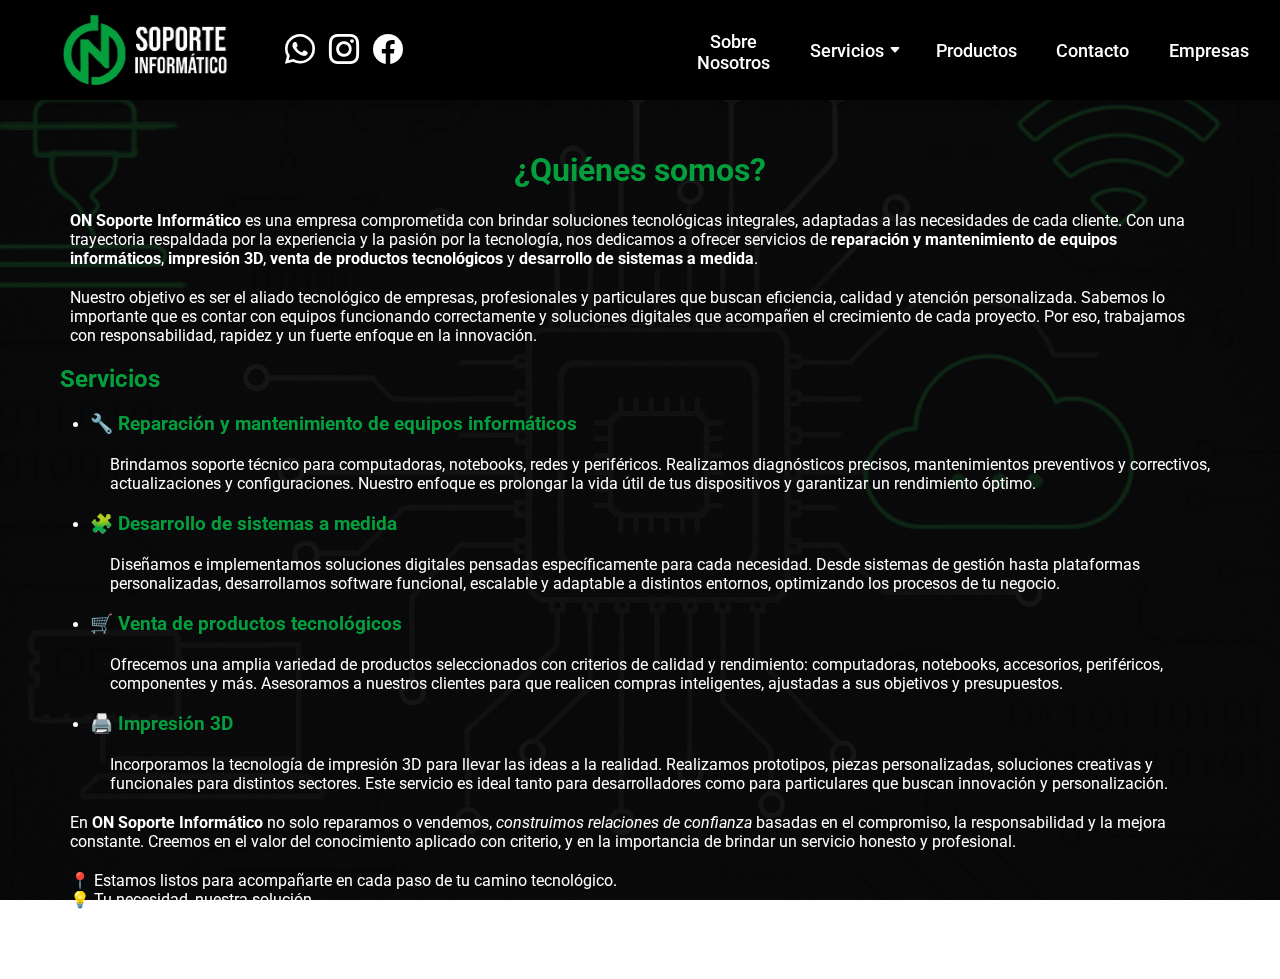
<file: index.html>
<!DOCTYPE html>
<html lang="es">
  <head>
    <meta charset="UTF-8" />
    <meta name="viewport" content="width=device-width, initial-scale=1.0" />
    <title>ON Soporte Informático</title>
    <link rel="stylesheet" href="css/estilos.css" />
    <link
      rel="stylesheet"
      href="https://cdn.jsdelivr.net/npm/bootstrap-icons@1.10.5/font/bootstrap-icons.css"
    />
  </head>
  <body>
    <header class="navbar">
      <div class="navbar-left">
        <img
          src="images/LogoON.png"
          alt="Logo ON Soporte"
          class="logo-navbar"
        />
        <div class="redes">
          <a href="https://wa.me/5493364626333" target="_blank"
            ><i class="bi bi-whatsapp"></i
          ></a>
          <a
            href="https://www.instagram.com/on_soporte_informatico"
            target="_blank"
            ><i class="bi bi-instagram"></i
          ></a>
          <a
            href="https://www.facebook.com/people/On-Soporte-Informático/100063524112787/"
            target="_blank"
            ><i class="bi bi-facebook"></i
          ></a>
        </div>
      </div>

      <button id="toggle-menu" class="hamburguesa">
        <i class="bi bi-list"></i>
      </button>

      <nav class="navbar-menu">
        <button onclick="mostrarSeccion('sobre')">Sobre Nosotros</button>
        <div class="dropdown">
          <button class="dropbtn">
            Servicios <i class="bi bi-caret-down-fill flecha"></i>
          </button>
          <div class="dropdown-content">
            <a href="#" onclick="mostrarSeccion('reparaciones')"
              ><i class="bi bi-tools"></i> Reparaciones</a
            >
            <a href="#" onclick="mostrarSeccion('impresion')"
              ><i class="bi bi-printer"></i> Impresión 3D</a
            >
            <a href="#" onclick="mostrarSeccion('sistemas')"
              ><i class="bi bi-pc-display"></i> Sistemas</a
            >
            <a href="#" onclick="mostrarSeccion('cbs')"
              ><i class="bi bi-cloud"></i> Cloud Backup Service</a
            >
          </div>
        </div>
        <button onclick="mostrarSeccion('productos')">Productos</button>
        <button onclick="mostrarSeccion('contacto')">Contacto</button>
        <button onclick="mostrarSeccion('confian')">Empresas</button>
      </nav>
    </header>

    <div class="pantalla">
      <div id="sobre" class="seccion">
        <!-- Aquí va tu texto de presentación actual -->
        <h1>¿Quiénes somos?</h1>
        <p>
          <strong>ON Soporte Informático</strong> es una empresa comprometida
          con brindar soluciones tecnológicas integrales, adaptadas a las
          necesidades de cada cliente. Con una trayectoria respaldada por la
          experiencia y la pasión por la tecnología, nos dedicamos a ofrecer
          servicios de
          <strong>reparación y mantenimiento de equipos informáticos</strong>,
          <strong>impresión 3D</strong>,
          <strong>venta de productos tecnológicos</strong> y
          <strong>desarrollo de sistemas a medida</strong>.
        </p>
        <p>
          Nuestro objetivo es ser el aliado tecnológico de empresas,
          profesionales y particulares que buscan eficiencia, calidad y atención
          personalizada. Sabemos lo importante que es contar con equipos
          funcionando correctamente y soluciones digitales que acompañen el
          crecimiento de cada proyecto. Por eso, trabajamos con responsabilidad,
          rapidez y un fuerte enfoque en la innovación.
        </p>

        <h2>Servicios</h2>
        <ul>
          <li>
            <h3>🔧 Reparación y mantenimiento de equipos informáticos</h3>
            <p>
              Brindamos soporte técnico para computadoras, notebooks, redes y
              periféricos. Realizamos diagnósticos precisos, mantenimientos
              preventivos y correctivos, actualizaciones y configuraciones.
              Nuestro enfoque es prolongar la vida útil de tus dispositivos y
              garantizar un rendimiento óptimo.
            </p>
          </li>
          <li>
            <h3>🧩 Desarrollo de sistemas a medida</h3>
            <p>
              Diseñamos e implementamos soluciones digitales pensadas
              específicamente para cada necesidad. Desde sistemas de gestión
              hasta plataformas personalizadas, desarrollamos software
              funcional, escalable y adaptable a distintos entornos, optimizando
              los procesos de tu negocio.
            </p>
          </li>
          <li>
            <h3>🛒 Venta de productos tecnológicos</h3>
            <p>
              Ofrecemos una amplia variedad de productos seleccionados con
              criterios de calidad y rendimiento: computadoras, notebooks,
              accesorios, periféricos, componentes y más. Asesoramos a nuestros
              clientes para que realicen compras inteligentes, ajustadas a sus
              objetivos y presupuestos.
            </p>
          </li>
          <li>
            <h3>🖨️ Impresión 3D</h3>
            <p>
              Incorporamos la tecnología de impresión 3D para llevar las ideas a
              la realidad. Realizamos prototipos, piezas personalizadas,
              soluciones creativas y funcionales para distintos sectores. Este
              servicio es ideal tanto para desarrolladores como para
              particulares que buscan innovación y personalización.
            </p>
          </li>
        </ul>

        <p>
          En <strong>ON Soporte Informático</strong> no solo reparamos o
          vendemos, <em>construimos relaciones de confianza</em> basadas en el
          compromiso, la responsabilidad y la mejora constante. Creemos en el
          valor del conocimiento aplicado con criterio, y en la importancia de
          brindar un servicio honesto y profesional.
        </p>

        <p>
          📍 Estamos listos para acompañarte en cada paso de tu camino
          tecnológico.<br />
          💡 Tu necesidad, nuestra solución.
        </p>
      </div>

      <div id="reparaciones" class="seccion" style="display: none">
        <h1>Servicio Técnico y Reparaciones</h1>
        <p>
          En <strong>ON Soporte Informático</strong> ofrecemos un servicio
          técnico completo para computadoras de escritorio, notebooks, redes y
          periféricos. Nos especializamos en diagnóstico, mantenimiento
          preventivo y correctivo, limpieza interna, cambio de piezas,
          instalación de sistemas operativos, recuperación de datos y
          optimización del rendimiento.
        </p>
        <p>
          Contamos con técnicos capacitados y herramientas profesionales que nos
          permiten brindarte una solución rápida, segura y confiable. Atendemos
          tanto a particulares como a empresas, con atención personalizada y
          seguimiento del equipo reparado.
        </p>

        <h2>Servicios que ofrecemos:</h2>
        <ul class="lista-servicios">
          <li>🔧 Reparación de notebooks y computadoras de escritorio</li>
          <li>🔌 Cambios de módulos, pines de carga y conectores</li>
          <li>📱 Reparación de celulares y tablets</li>
          <li>💻 Instalación de sistemas operativos (Windows, Linux, etc.)</li>
          <li>📦 Instalación de paquete Office y programas esenciales</li>
          <li>🔓 Desbloqueo de computadoras y teléfonos</li>
          <li>🛠️ Reballing y trabajos avanzados en placa base</li>
          <li>🔄 Remanufactura de pantallas y componentes electrónicos</li>
        </ul>

        <p>
          Utilizamos herramientas profesionales y repuestos de calidad, y
          trabajamos con responsabilidad para que cada equipo recupere su
          funcionalidad en el menor tiempo posible.
        </p>

        <p>
          Sabemos lo importante que es tu equipo, por eso implementamos un
          sistema donde podés
          <strong>consultar el estado de tu reparación en línea</strong>, de
          forma cómoda y transparente.
        </p>

        <div style="text-align: center; margin-top: 30px">
          <a
            href="https://sstk.ws/?eid=a212c7d8"
            class="btn-seguimiento"
            target="_blank"
            >📦 Consultar Estado de Reparación</a
          >
        </div>
      </div>

      <div id="productos" class="seccion" style="display: none">
        <h1>Productos Tecnológicos</h1>
        <p>
          En <strong>ON Soporte Informático</strong> ofrecemos una selección de
          productos tecnológicos de calidad. Vendemos notebooks, PCs armadas,
          periféricos, insumos, accesorios, dispositivos móviles y más. Cada
          producto es cuidadosamente elegido para asegurar rendimiento,
          durabilidad y precio justo.
        </p>

        <div class="contenedor-productos">
          <div class="producto-card">
            <img src="images/G513 Carbon.jpg" alt="Producto 1" />
            <h3>Teclado Logitech G513 Carbon</h3>
            <a
              href="https://wa.me/5493364626333?text=Hola,%20quiero%20consultar%20por%20el%20Teclado%20Logitech%20G513%20Carbon"
              target="_blank"
              class="btn-wsp"
              >Consultar por WhatsApp</a
            >
          </div>

          <div class="producto-card">
            <img src="images/ComboRedDragon.jpg" alt="Producto 2" />
            <h3>Combo Mouse y Teclado Red Dragon</h3>
            <a
              href="https://wa.me/5493364626333?text=Hola,%20quiero%20consultar%20por%20el%20Combo%20Mouse%20y%20Teclado%20Red%20Dragon"
              target="_blank"
              class="btn-wsp"
              >Consultar por WhatsApp</a
            >
          </div>

          <div class="producto-card">
            <img src="images/Joystick PS5.jpg" alt="Producto 3" />
            <h3>Joystick PS5</h3>
            <a
              href="https://wa.me/5493364626333?text=Hola,%20quiero%20consultar%20por%20el%20Joystick%20PS5"
              target="_blank"
              class="btn-wsp"
              >Consultar por WhatsApp</a
            >
          </div>

          <!-- Agregá más cards copiando este bloque -->
        </div>

        <div style="text-align: center; margin-top: 40px">
          <a
            href="https://docs.google.com/spreadsheets/d/1SEldtOKDLW03KFsU63y3FaGSRMDLRZ5gmXgFe4f2LJs/edit?gid=0#gid=0"
            class="btn-catalogo"
            target="_blank"
            >📄 Lista de Celulares y Accesorios</a
          >
        </div>
        <div style="text-align: center; margin-top: 40px">
          <a
            href="https://docs.google.com/spreadsheets/d/1QJs8ARoDZ4se83s30cG5jS8D4h56jkqnZMdNHB8H0Ro/edit?gid=0#gid=0"
            class="btn-catalogo"
            target="_blank"
            >📄 Lista de Notebooks y Accesorios</a
          >
        </div>
      </div>

      <div id="impresion" class="seccion" style="display: none">
        <h1>Impresión 3D</h1>
        <p>
          En <strong>ON Soporte Informático</strong> ofrecemos servicios de
          impresión 3D de alta precisión, ideales para prototipado, piezas
          personalizadas, repuestos, diseño industrial y objetos decorativos.
        </p>
        <p>
          Trabajamos con filamentos PLA, PETG y otros materiales, y brindamos
          asesoramiento desde el diseño hasta la impresión final. Nos adaptamos
          tanto a necesidades técnicas como creativas.
        </p>
        <p style="text-align: center; font-weight: bold">
          Algunos de nuestros trabajos:
        </p>

        <div class="galeria">
          <img src="images/Llaveros con QR.jpg" alt="Llaveros con QR" />
          <img
            src="images/Llaveros Personalizados.jpg"
            alt="Llaveros personalizados"
          />
          <img src="images/MilkShake.jpg" alt="Vasos Tipo MilkShake" />
          <img
            src="images/Vasos Tipo Chop.jpg"
            alt="Vasos Tipo Chop 500ml personalizables"
          />
          <img src="images/Mates.jpg" alt="Mates" />
          <img src="images/AirForce.jpg" alt="Llaveros AirForce" />
          <img src="images/PortaBolsas.jpg" alt="PortaBolsas" />
          <!-- Agregá más imágenes aquí si querés -->
        </div>
      </div>

      <div id="sistemas" class="seccion" style="display: none">
        <h1>Desarrollo de Sistemas y Páginas Web</h1>
        <p>
          En <strong>ON Soporte Informático</strong> desarrollamos soluciones
          digitales pensadas para hacer crecer tu negocio. Creamos sistemas a
          medida según tus necesidades, ofrecemos sistemas pre-diseñados listos
          para usar y también desarrollamos páginas web simples para presencia
          online.
        </p>

        <h2>🧩 Sistemas a Medida</h2>
        <p>
          Desarrollamos sistemas personalizados adaptados al flujo de trabajo de
          tu emprendimiento o empresa. Ideal para quienes necesitan una solución
          única, eficiente y escalable. Automatizamos procesos, organizamos tu
          operación y centralizamos la información en una sola plataforma.
        </p>

        <h2>🛠️ Sistemas Pre-Hechos</h2>

        <div class="sistema-card">
          <img
            src="images/pricemanager-logo.jpg"
            alt="Logo PriceManager"
            class="logo-sistema"
          />
          <h3>📦 PriceManager – Sistema de Punto de Venta</h3>
          <p>
            <strong>PriceManager</strong> es un sistema de gestión para negocios
            que buscan controlar sus ventas y stock sin necesidad de facturación
            electrónica. Es simple, intuitivo y accesible para cualquier tipo de
            comercio.
          </p>
          <ul>
            <li>✅ Control de productos y stock en tiempo real.</li>
            <li>✅ Registro de ventas y búsqueda por cliente o producto.</li>
            <li>✅ Reportes básicos de movimientos.</li>
            <li>✅ No requiere conexión a Internet permanente.</li>
          </ul>
          <p>
            Es ideal para kioscos, almacenes, ferreterías, librerías y pequeños
            negocios que necesitan una herramienta confiable para gestionar su
            punto de venta de forma simple.
          </p>
          <div style="text-align: center; margin-top: 20px">
            <a
              href="https://wa.me/5493364626333?text=Hola,%20quiero%20más%20información%20sobre%20PriceManager"
              target="_blank"
              class="btn-wsp"
              >Consultar por WhatsApp</a
            >
          </div>
        </div>

        <div class="sistema-card">
          <img
            src="images/hercules-logo.jpeg"
            alt="Logo Hercules Gym Manager"
            class="logo-sistema"
          />
          <h3>💪 Hercules Gym Manager – Sistema de Gestión de Gimnasios</h3>
          <p>
            <strong>Hercules Gym Manager</strong> está diseñado para facilitar
            la administración de gimnasios, boxes de entrenamiento o centros
            deportivos. Permite llevar el control de cuotas, asistencia y
            rutinas de cada socio.
          </p>
          <ul>
            <li>✅ Control de pagos y estado de cuotas.</li>
            <li>✅ Registro de altas, bajas y suspensiones.</li>
            <li>✅ Creación y asignación de rutinas personalizadas.</li>
            <li>✅ Panel claro para gestionar a todos los socios.</li>
          </ul>
          <p>
            Es la solución ideal para mantener la organización en gimnasios y
            mejorar la atención a los socios con una gestión más profesional.
          </p>
          <div style="text-align: center; margin-top: 20px">
            <a
              href="https://wa.me/5493364626333?text=Hola,%20quiero%20más%20información%20sobre%20Hercules%20Gym%20Manager"
              target="_blank"
              class="btn-wsp"
              >Consultar por WhatsApp</a
            >
          </div>
        </div>

        <h2>🌐 Páginas Web Simples</h2>
        <p>
          También desarrollamos páginas web institucionales, catálogos online o
          sitios personales. Si querés tener presencia en Internet con una web
          clara, moderna y responsive, te ayudamos a dar ese paso.
        </p>
      </div>

      <div id="cbs" class="seccion" style="display: none">
        <h2 style="color: green">CBS – Cloud Backup Service</h2>
        <p><strong>Protección avanzada para tus datos empresariales</strong></p>
        <p>
          En la era digital actual, la información es uno de los activos más
          valiosos de una empresa.
          <strong>ON – Cloud Backup Service</strong> ofrece una solución
          integral para respaldar y recuperar datos críticos, asegurando la
          continuidad del negocio ante cualquier eventualidad.
        </p>

        <h3>Características destacadas:</h3>
        <ul>
          <li>
            📁 Respaldo y recuperación de dispositivos: Compatibilidad con PCs,
            Macs, iPhones y dispositivos Android.
          </li>
          <li>
            🖥️ Soporte para servidores: Incluye respaldo de SQL Server, Exchange
            y SharePoint Server.
          </li>
          <li>
            🔐 Seguridad de nivel militar: Encriptación AES de 256 bits y
            centros de datos certificados.
          </li>
          <li>
            📜 Cumplimiento normativo: HIPAA, Safe Harbor, GLBA, Sarbanes-Oxley.
          </li>
          <li>🌍 Acceso global: Desde cualquier lugar vía apps móviles.</li>
        </ul>

        <h3>📥 Descargas</h3>
        <div class="cbs-buttons">
          <a
            href="https://play.google.com/store/apps/details?id=com.sosonlinebackup.android&pli=1"
            class="btn-cbs"
            target="_blank"
            >📲 Android – Play Store</a
          >
          <a
            href="http://my.managedoffsitebackup.net/downloads/Setup-OBRM.dmg"
            class="btn-cbs"
            target="_blank"
            >📱 iOS – App Store</a
          >
          <a
            href="http://my.managedoffsitebackup.net/downloads/Setup-OnlineBackupAndRecovery.exe"
            class="btn-cbs"
            target="_blank"
            >💻 Windows – Instalador</a
          >

          <!--<a href="#" class="btn-cbs" target="_blank">🍎 macOS – Instalador</a>!-->
        </div>

        <h3>🖼️ Capturas del sistema</h3>
        <div class="cbs-galeria">
          <img src="images/cbs-1.jpg" alt="Captura CBS 1" />
          <img src="images/cbs-2.jpg" alt="Captura CBS 2" />
          <img src="images/cbs-3.jpg" alt="Captura CBS 3" />
        </div>
      </div>

      <div id="contacto" class="seccion" style="display: none">
        <h1>Contacto</h1>
        <p style="text-align: center">
          ¿Tenés alguna consulta o necesitás un presupuesto? Completá el
          formulario y te responderemos a la brevedad.
        </p>

        <form
          class="form-contacto"
          action="https://formsubmit.co/onsoporteinformatico@gmail.com"
          method="POST"
        >
          <label for="nombre">Nombre:</label>
          <input type="text" id="nombre" name="name" required />

          <label for="email">Correo electrónico:</label>
          <input type="email" id="email" name="email" required />

          <label for="asunto">Asunto:</label>
          <input type="text" id="asunto" name="_subject" required />

          <label for="mensaje">Mensaje:</label>
          <textarea id="mensaje" name="message" rows="5" required></textarea>

          <!-- Opcional: redirigir luego del envío -->
          <input
            type="hidden"
            name="_next"
            value="http://127.0.0.1:5500/gracias.html"
          />

          <!-- Opcional: evitar el captcha de FormSubmit -->
          <input type="hidden" name="_captcha" value="false" />

          <button type="submit">Enviar Mensaje</button>
        </form>
        <div style="text-align: center; margin-top: 30px">
          <a
            href="https://wa.me/5493364626333?text=Hola%20ON%20Soporte%20Informático,%20necesito%20hacer%20una%20consulta."
            class="btn-seguimiento"
            target="_blank"
          >
            💬 Contactar por WhatsApp
          </a>
        </div>
      </div>

      <div id="confian" class="seccion" style="display: none">
        <h1>Empresas que confían en nosotros</h1>
        <p style="text-align: center">
          Estas son algunas de las empresas, comercios y organizaciones que
          eligen nuestros servicios.
        </p>

        <div class="logo-grid">
          <img src="images/Logo-Lodenacho.png" alt="Lo de Nacho" />
          <img src="images/Logo-Beleme.jpg" alt="Beleme" />
          <img src="images/Logo-Peretto.jpg" alt="Peretto" />
          <img src="images/Logo-Metalcar.jpg" alt="Metalcar" />
          <img src="images/Logo-Torrado.jpg" alt="Torrado" />
          <img src="images/Logo-AguaPotable.jpeg" alt="Agua Potable" />
          <img src="images/Logo-ClubLaEmilia.png" alt="Club La Emilia" />
          <img src="images/Logo-BuzzioSagasti.jpg" alt="Club La Emilia" />
          <!-- Agregá más según necesites -->
        </div>
      </div>
    </div>

    <script src="js/script.js"></script>
  </body>
</html>
</file>
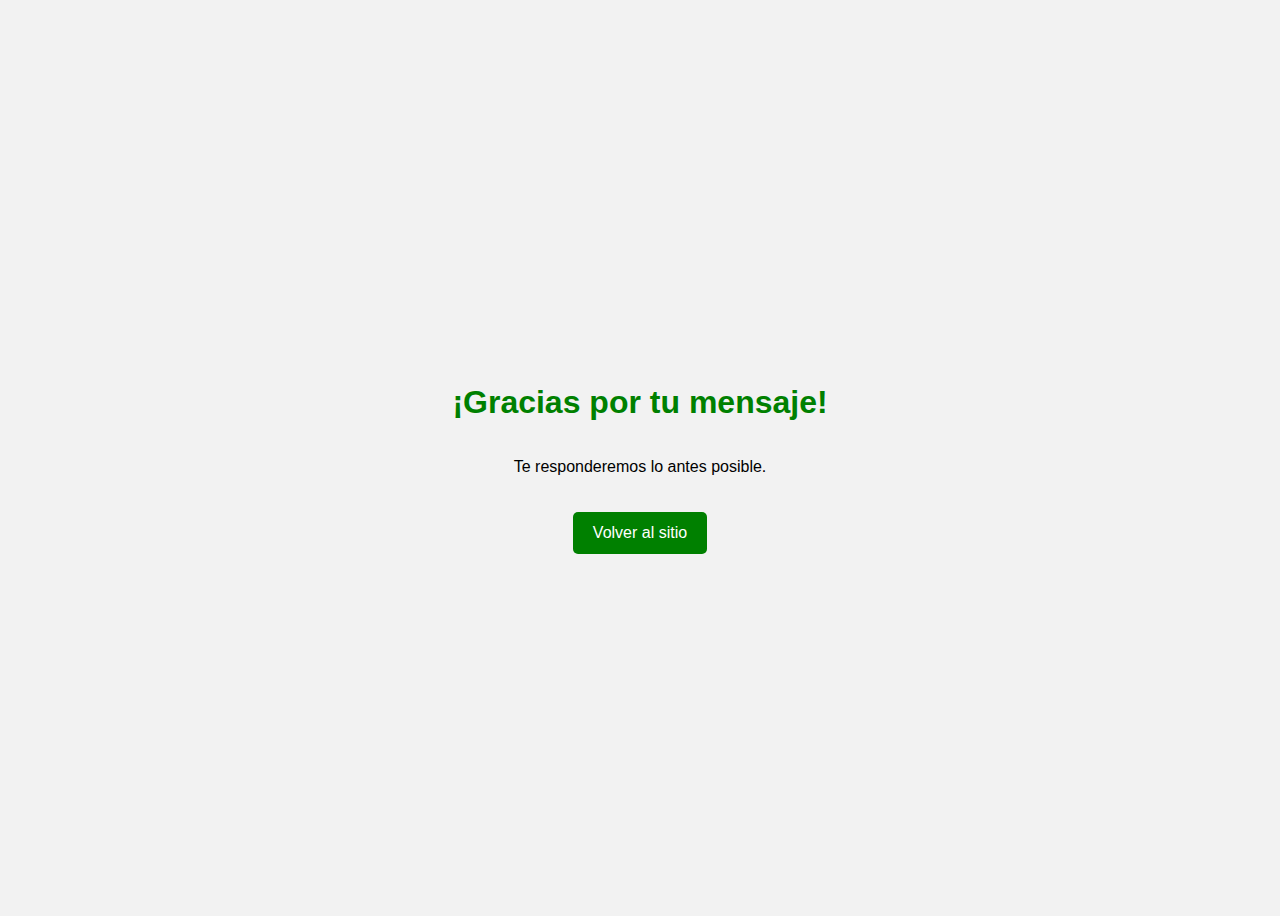
<file: gracias.html>
<!DOCTYPE html>
<html lang="es">
<head>
    <meta charset="UTF-8">
    <title>Gracias por tu mensaje</title>
    <style>
        body {
            font-family: 'Roboto', sans-serif;
            background-color: #f2f2f2;
            display: flex;
            justify-content: center;
            align-items: center;
            height: 100vh;
            flex-direction: column;
            text-align: center;
        }

        h1 {
            color: green;
        }

        a {
            margin-top: 20px;
            padding: 12px 20px;
            background-color: green;
            color: white;
            text-decoration: none;
            border-radius: 5px;
        }

        a:hover {
            background-color: darkgreen;
        }
    </style>
</head>
<body>
    <h1>¡Gracias por tu mensaje!</h1>
    <p>Te responderemos lo antes posible.</p>
    <a href="index.html">Volver al sitio</a>
</body>
</html>
</file>
<file: css/estilos.css>
@import url("https://fonts.googleapis.com/css2?family=Dancing+Script:wght@400..700&family=Roboto:ital,wght@0,100..900;1,100..900&family=Sofia&family=Trocchi&display=swap");

* {
  box-sizing: border-box;
}

body {
  margin: 0;
  font-family: "Roboto", sans-serif;
  background: url(../images/background.png) center / cover no-repeat fixed;;
  color: white;
    position: relative;
    z-index: 0;
}

body::before {
    content: "";
    position: fixed;
    top: 0;
    left: 0;
    width: 100%;
    height: 100%;
    background: rgba(0, 0, 0, 0.7);
    z-index: -1;
    pointer-events: none;
}

/* NAVBAR SUPERIOR */
.navbar {
  display: flex;
  justify-content: space-between;
  align-items: center;
  background-color: black;
  color: white;
  padding: 10px 20px;
  position: fixed;
  top: 0;
  left: 0;
  right: 0;
  height: 100px;
  z-index: 9999;
  box-shadow: 0 2px 6px rgba(0, 0, 0, 0.2);
}

.navbar-left {
  display: flex;
  align-items: center;
  gap: 15px;
}

.logo-navbar {
  height: 200px; /* antes 50px */
  object-fit: contain;
}

.redes a {
  margin-right: 10px;
  font-size: 30px; /* aumentá tamaño */
  color: white;
  text-decoration: none;
}

.redes a:hover {
  color: #059e3d;
}
.navbar-menu {
  display: flex;
  align-items: center;
  transition: all 0.3s ease-in-out;
}

.navbar-menu button {
  background: none;
  border: none;
  color: white;
  font-family: "Roboto", sans-serif;
  margin-left: 15px;
  font-size: 18px;
  cursor: pointer;
  transition: color 0.3s ease;
}

.navbar-menu button:hover {
  color: #059e3d;
}

.dropdown {
  position: relative;
  display: inline-block;
}

.dropbtn {
  background: none;
  border: none;
  color: white;
  font-family: "Roboto", sans-serif;
  font-size: 16px;
  cursor: pointer;
  margin-left: 15px;
  padding: 8px 10px;
  display: flex;
  align-items: center;
  gap: 5px;
}

.dropbtn:hover {
  color: #25d366;
}

.flecha {
  font-size: 12px;
  transition: transform 0.3s ease;
}

.dropdown:hover .flecha {
  transform: rotate(180deg);
}

.dropdown-content {
  display: none;
  position: absolute;
  background-color: #1f1f1f;
  min-width: 180px;
  box-shadow: 0px 6px 12px rgba(0, 0, 0, 0.3);
  border-radius: 6px;
  overflow: hidden;
  z-index: 10000;
  top: 110%;
}

.dropdown-content a {
  color: white;
  padding: 12px 16px;
  text-decoration: none;
  display: flex;
  align-items: center;
  gap: 10px;
  font-size: 15px;
  transition: background-color 0.2s, color 0.2s;
}

.dropdown-content a:hover {
  background-color: #2b2b2b;
  color: #059e3d;
}

.dropdown:hover .dropdown-content {
  display: block;
}

/* BOTÓN HAMBURGUESA (oculto en desktop) */
.hamburguesa {
  display: none;
  background: none;
  border: none;
  color: white;
  font-size: 26px;
  cursor: pointer;
  z-index: 10001;
  margin-left: auto;
}

/* MENÚ NAVBAR EN MÓVIL */
@media screen and (max-width: 768px) {
  .navbar {
    flex-wrap: wrap;
    height: auto;
    padding: 10px;
  }

  .navbar-left {
    display: flex;
    align-items: center;
    gap: 10px;
  }

  .hamburguesa {
    display: block;
  }

  .navbar-menu {
    display: none;
    width: 100%;
    flex-direction: column;
    background-color: #000;
    padding: 10px 0;
    transition: all 0.3s ease-in-out;
  }

  .navbar-menu.abierto {
    display: flex;
  }

  .navbar-menu button,
  .dropdown .dropbtn {
    text-align: left;
    width: 100%;
    padding: 12px 16px;
    border-top: 1px solid #222;
  }

  .dropdown-content {
    position: static;
    box-shadow: none;
    border-radius: 0;
  }

  .pantalla {
    margin-top: 130px;
    padding: 30px;
  }

  .logo-navbar {
    height: 80px;
  }
}

.pantalla {
  margin-top: 80px;
  padding: 50px;
}

h1,
h2,
h3 {
  text-align: center;
  color: #059e3d;
  font-family: "Roboto", sans-serif;
}
h2,
h3 {
  text-align: left;
}

h2 {
  margin-left: 10px;
}

p {
  font-family: "Roboto";
  text-align: left;
  margin: 20px;
}

.seccion {
  transition: opacity 0.3s ease;
}

button {
  display: block;
  width: 100%;
  height: 40px;
  background-color: #059e3d;
  border: 0;
  font-family: "Roboto";
  font-weight: 500;
  color: white;
}

.menu-lateral {
  width: 10%;
  background-color: dimgrey;
  position: fixed;
  top: 0;
  left: 0;
  bottom: 0;
  margin-right: 10px;
  z-index: 1000; /* MAYOR que el botón hamburguesa */
}

.Logo {
  height: 80px;
  background-image: url("/images/");
}

.contenedor {
  width: 100%; /* Puedes ajustar el ancho según tus necesidades */
  height: 80px; /* Y la altura */
  background-image: url("images/LogoON.jpg");
  background-size: cover;
  background-position: center;
}

.contenedor img {
  width: 100%; /* Asegúrate de que la imagen ocupe todo el espacio del div */
  height: 100%;
  object-fit: contain; /* O object-fit: contain; */
}

.btn-seguimiento {
  display: inline-block;
  padding: 12px 20px;
  background-color: #059e3d;
  color: white;
  font-family: "Roboto", sans-serif;
  font-weight: bold;
  border-radius: 5px;
  text-decoration: none;
  transition: background-color 0.3s ease;
}

.btn-seguimiento:hover {
  background-color: darkgreen;
}

.form-contacto {
  max-width: 600px;
  margin: 20px auto;
  display: flex;
  flex-direction: column;
  gap: 15px;
  font-family: "Roboto", sans-serif;
}

.form-contacto label {
  font-weight: bold;
}

.form-contacto input,
.form-contacto textarea {
  padding: 10px;
  border: 1px solid #ccc;
  border-radius: 5px;
  font-family: "Roboto", sans-serif;
}

.form-contacto button {
  padding: 12px;
  background-color: #059e3d;
  color: white;
  border: none;
  font-weight: bold;
  cursor: pointer;
  border-radius: 5px;
  transition: background-color 0.3s ease;
}

.form-contacto button:hover {
  background-color: darkgreen;
}

.galeria {
  display: grid;
  grid-template-columns: repeat(auto-fit, minmax(250px, 1fr));
  gap: 15px;
  padding: 20px;
}

.galeria img {
  width: 100%;
  height: auto;
  border-radius: 10px;
  box-shadow: 0 4px 8px rgba(0, 0, 0, 0.2);
  transition: transform 0.3s ease;
}

.galeria img:hover {
  transform: scale(1.05);
}

.lista-servicios {
  list-style: none;
  padding: 0 20px;
  font-family: "Roboto", sans-serif;
}

.lista-servicios li {
  margin-bottom: 10px;
  font-size: 16px;
  position: relative;
  padding-left: 25px;
}

.contenedor-productos {
  display: grid;
  grid-template-columns: repeat(auto-fit, minmax(250px, 1fr));
  gap: 20px;
  padding: 20px;
}

.producto-card {
  background-color: #3c3c4086;
  border: 1px solid #ddd;
  border-radius: 10px;
  box-shadow: 0 4px 8px rgba(0, 0, 0, 0.1);
  padding: 15px;
  text-align: center;
  transition: transform 0.2s;
}

.producto-card:hover {
  transform: scale(1.02);
}

.producto-card img {
  width: 100%;
  height: auto;
  border-radius: 8px;
  margin-bottom: 10px;
}

.producto-card h3 {
  margin: 10px 0;
  font-size: 18px;
  color: #059e3d;
}

.btn-wsp {
  display: inline-block;
  padding: 10px 15px;
  background-color: #25d366;
  color: white;
  text-decoration: none;
  border-radius: 5px;
  font-weight: bold;
  font-family: "Roboto", sans-serif;
  transition: background-color 0.3s ease;
}

.btn-wsp:hover {
  background-color: #1ebe57;
}

.btn-catalogo {
  display: inline-block;
  padding: 12px 20px;
  background-color: #007bff;
  color: white;
  text-decoration: none;
  border-radius: 5px;
  font-weight: bold;
  font-family: "Roboto", sans-serif;
  transition: background-color 0.3s ease;
}

.btn-catalogo:hover {
  background-color: #0056b3;
}

.sistema-card {
  border: 1px solid #ccc;
  border-radius: 10px;
  padding: 20px;
  margin: 20px;
  background-color: #3c3c4086;
  box-shadow: 0 2px 6px rgba(0, 0, 0, 0.1);
}

.sistema-card h3 {
  color: #059e3d;
  margin-bottom: 10px;
}

.sistema-card ul {
  margin-left: 20px;
  padding-left: 0;
  list-style-type: none;
}

.sistema-card ul li::before {
  content: "🔹";
  margin-right: 8px;
}

.logo-sistema {
  display: block;
  margin: 0 auto 15px auto;
  max-width: 120px;
  height: auto;
}

.logo-grid {
  display: grid;
  grid-template-columns: repeat(auto-fit, minmax(180px, 1fr));
  gap: 30px;
  padding: 40px;
  align-items: center;
  justify-items: center;
}

.logo-grid img {
  max-width: 180px;
  max-height: 120px;
  object-fit: contain;
  filter: grayscale(100%);
  transition: transform 0.3s ease, filter 0.3s ease;
}

.logo-grid img:hover {
  filter: grayscale(0%);
  transform: scale(1.05);
}


/* CBS Buttons */
.cbs-buttons {
  display: flex;
  flex-wrap: wrap;
  gap: 15px;
  margin: 20px 0;
}

.btn-cbs {
  display: inline-block;
  padding: 10px 20px;
  background-color: #25D366;
  color: white;
  text-decoration: none;
  border-radius: 6px;
  font-weight: bold;
  transition: background-color 0.3s ease;
}

.btn-cbs:hover {
  background-color: #1ebf59;
}

.btn-cbs-link {
  color: #25D366;
  text-decoration: none;
}

.btn-cbs-link:hover {
  text-decoration: underline;
}



.cbs-galeria {
  display: grid;
  grid-template-columns: repeat(auto-fit, minmax(250px, 1fr));
  gap: 20px;
  margin-top: 20px;
}

.cbs-galeria img {
  width: 100%;
  border-radius: 8px;
  box-shadow: 0 4px 10px rgba(0,0,0,0.2);
  object-fit: cover;
  transition: transform 0.3s ease;
}

.cbs-galeria img:hover {
  transform: scale(1.03);
}
</file>
